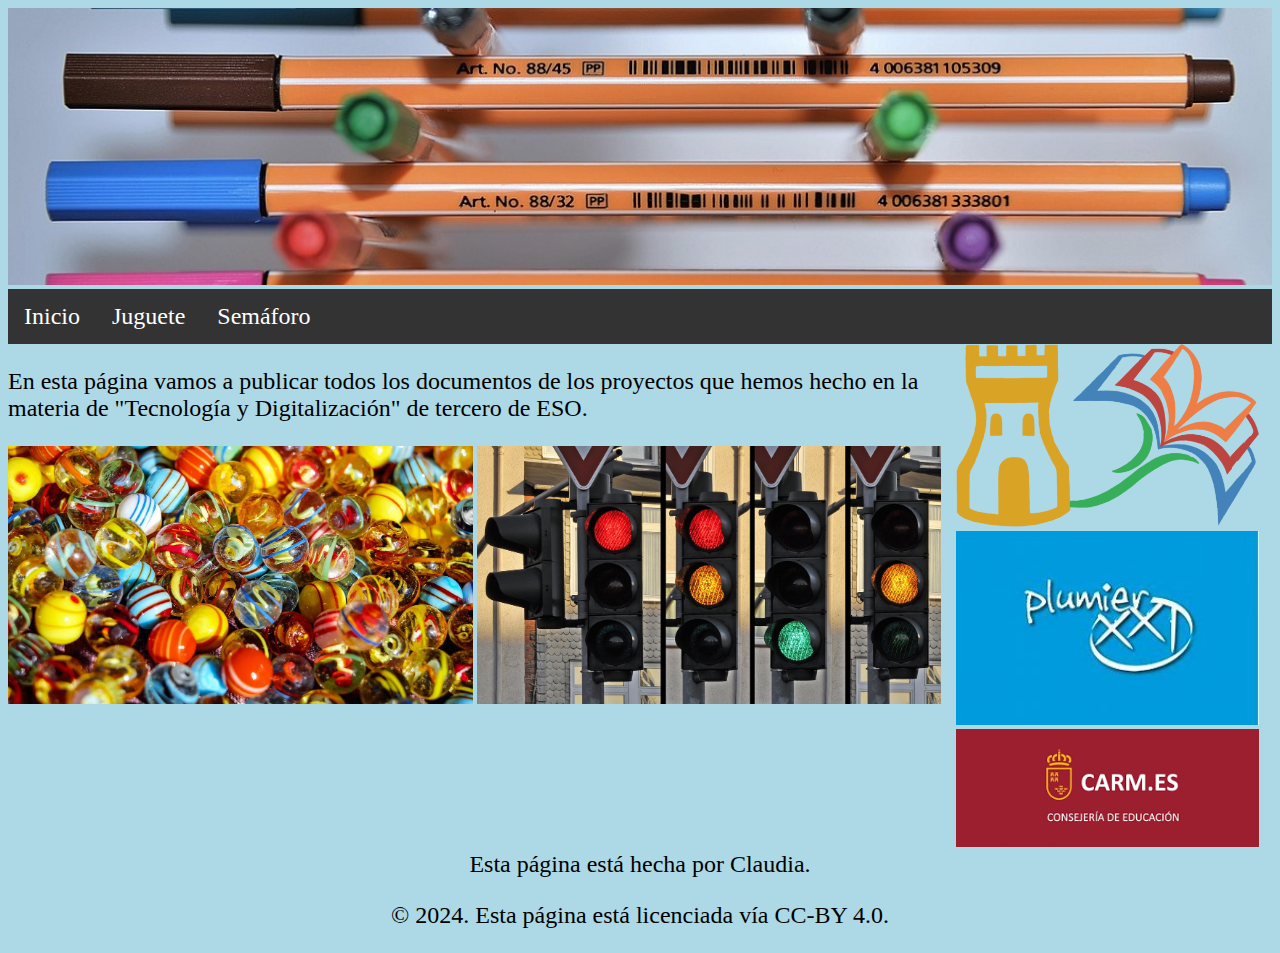
<file: index.html>
<!DOCTYPE html>
<html>
    <head>
        <meta charset="UTF-8">
        <link rel="stylesheet" href="estilos.css">
        <title>Página de tecnología</title>

    </head>
    <body>
        <header>
            <img src="imagenes/cabecera.jpg" alt="Cabecera de la página">
        </header>
        <nav>
            <ul>
                <li><a href="index.html">Inicio</a></li>
  		<li><a href="juguete.html">Juguete</a></li>
  		<li class="dropdown">
   	        <a href="Semaforo.html" class="dropbtn">Semáforo</a>
    		<div class="dropdown-content">
      		<a href="semaforo_planteamiento.html">Planteamiento</a>
      		<a href="semaforo_investigacion.html">Investigación</a>
      		<a href="semaforo_ideacion.html">Ideación</a>
		<a href="semaforo_diseno.html">Diseño</a>
		<a href="semaforo_planificacion.html">Planificación</a>
		<a href="semaforo_construccion.html">Construcción</a>	
    		</div>
 	        </li>
 	   </ul>










           
        </nav>
        <article>
            <section>
                <div>
                    <p>En esta página vamos a publicar todos los documentos de los proyectos
                      que hemos hecho en la materia de "Tecnología y Digitalización" de 
                      tercero de ESO.
                     </p>
                     <a href="juguete.html"><img src="imagenes/juguete.jpg" alt="Proyecto juguete"></a>
                     <a href="semaforo.html"><img src="imagenes/semaforo.jpg" alt="Proyecto semáforo"></a>
                    
                </div>
            </section>
        </article>
        <aside>
            <div>
                <a href="https://ieslaflorida.murciaeduca.es/"><img src="imagenes/logo_icono.png" alt="IES La Florida "></a>
                <a href="https://mirador.murciaeduca.es/mirador/"><img src="imagenes/mirador.jpeg" alt="Página Mirador"></a> 
                <a href="https://www.carm.es/web/pagina?IDCONTENIDO=118648&IDTIPO=10&RASTRO=c41$s3$m"><img src="imagenes/carm.png" alt="Página Educación"></a>     
            </div>

        </aside>
        <footer>
            <div>
                <p>Esta página está hecha por Claudia.</p>
                <p>© 2024. Esta página está licenciada vía CC-BY 4.0.</p>
            </div>
        </footer>
     </body>

</html>
</file>
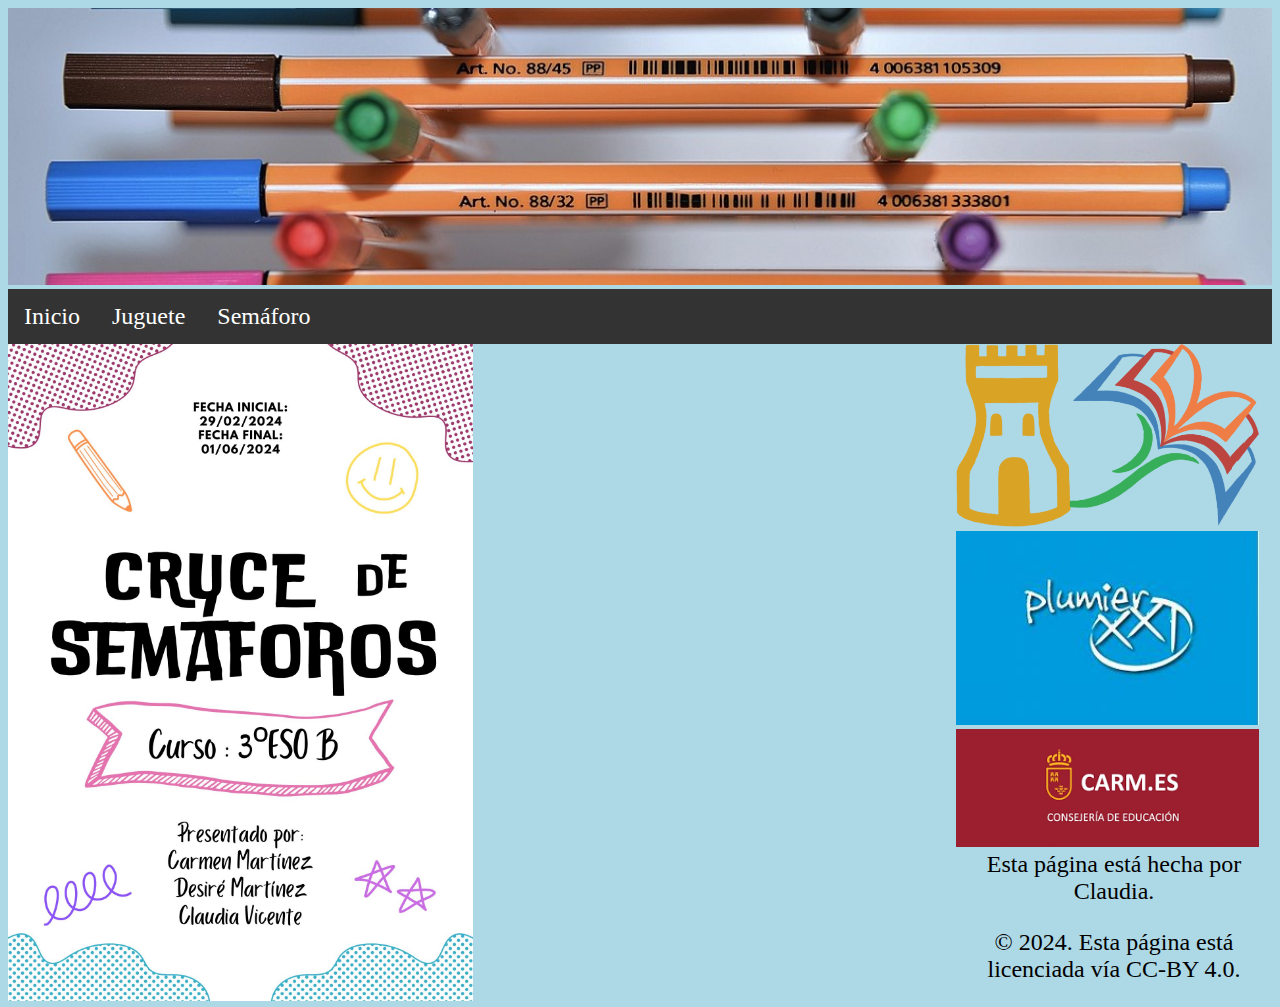
<file: Semaforo.html>
<!DOCTYPE html>
<html>
    <head>
        <meta charset="UTF-8">
        <link rel="stylesheet" href="estilos.css">
        <title>Página de tecnología</title>

    </head>
    <body>
        <header>
            <img src="imagenes/cabecera.jpg" alt="Cabecera de la página">
        </header>
        <nav>
            <ul>
                <li><a href="index.html">Inicio</a></li>
  		<li><a href="juguete.html">Juguete</a></li>
  		<li class="dropdown">
   	        <a href="Semaforo.html" class="dropbtn">Semáforo</a>
    		<div class="dropdown-content">
      		<a href="semaforo_investigacion.html">Investigación</a>
      		<a href="semaforo_ideacion.html">Ideación</a>
      		<a href="semaforo_diseno.html">Diseño</a>
		<a href="semaforo_construccion.html">Construcción</a>
		<a href="semaforo_planteamiento.html">Planteamiento</a>
		<a href="semaforo_planificacion.html">Planificación</a>	
    		</div>
 	        </li>
 	   </ul>





        </nav>
        <article>
            <section>
                <div/><img src="imagenes/portadasemaforo.jpg" alt="memoria"></div>
            </section>
        </article>
        <aside>
            <div>
                <a href="https://ieslaflorida.murciaeduca.es/"><img src="imagenes/logo_icono.png" alt="IES La Florida "></a>
                <a href="https://mirador.murciaeduca.es/mirador/"><img src="imagenes/mirador.jpeg" alt="Página Mirador"></a> 
                <a href="https://www.carm.es/web/pagina?IDCONTENIDO=118648&IDTIPO=10&RASTRO=c41$s3$m"><img src="imagenes/carm.png" alt="Página Educación"></a>     
            </div>

        </aside>
        <footer>
            <div>
                <p>Esta página está hecha por Claudia.</p>
                <p>© 2024. Esta página está licenciada vía CC-BY 4.0.</p>
            </div>
        </footer>
     </body>

</html>
</file>
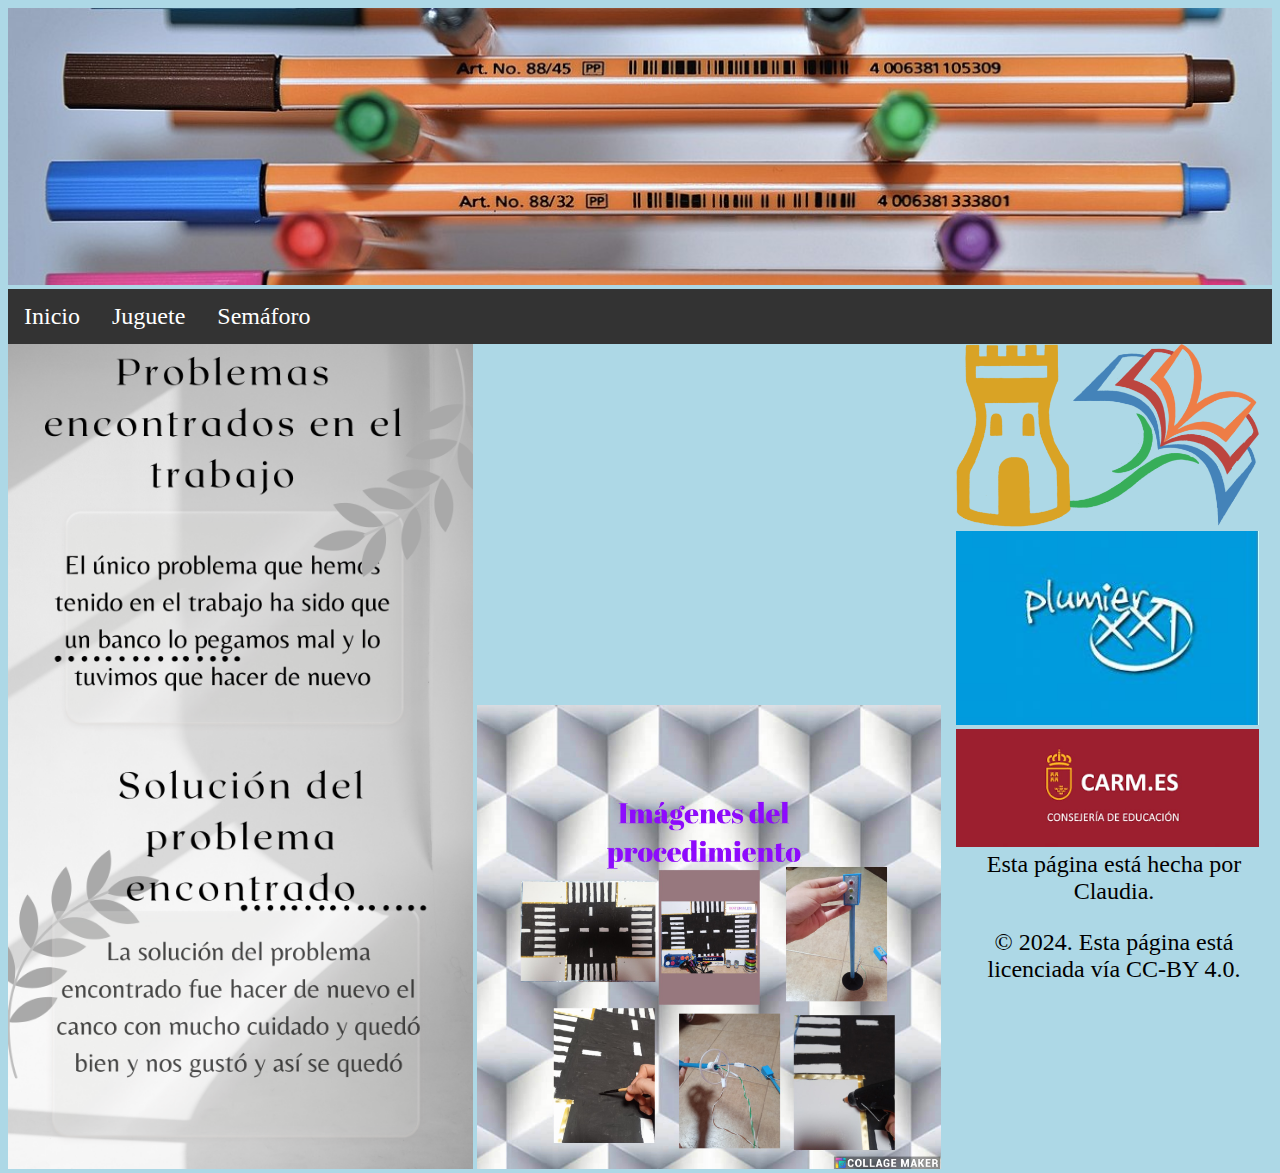
<file: semaforo_construccion.html>
<!DOCTYPE html>
<html>
    <head>
        <meta charset="UTF-8">
        <link rel="stylesheet" href="estilos.css">
        <title>Página de tecnología</title>

    </head>
    <body>
        <header>
            <img src="imagenes/cabecera.jpg" alt="Cabecera de la página">
        </header>
        <nav>
            <ul>
                <li><a href="index.html">Inicio</a></li>
  		<li><a href="juguete.html">Juguete</a></li>
  		<li class="dropdown">
   	        <a href="Semaforo.html" class="dropbtn">Semáforo</a>
    		<div class="dropdown-content">
      		<a href="semaforo_investigacion.html">Investigación</a>
      		<a href="semaforo_ideacion.html">Ideación</a>
      		<a href="semaforo_diseno.html">Diseño</a>
		<a href="semaforo_construccion.html">Construcción</a>
		<a href="semaforo_planteamiento.html">Planteamiento</a>
		<a href="semaforo_planificacion.html">Planificación</a>	
    		</div>
 	        </li>
 	   </ul>





        </nav>
        <article>
            <section>
                <div/>
                <img src="imagenes/problemas.png" alt="memoria">
                <img src="imagenes/imagenes.jpg" alt="memoria">
            </div>
            </section>
        </article>
        <aside>
            <div>
                <a href="https://ieslaflorida.murciaeduca.es/"><img src="imagenes/logo_icono.png" alt="IES La Florida "></a>
                <a href="https://mirador.murciaeduca.es/mirador/"><img src="imagenes/mirador.jpeg" alt="Página Mirador"></a> 
                <a href="https://www.carm.es/web/pagina?IDCONTENIDO=118648&IDTIPO=10&RASTRO=c41$s3$m"><img src="imagenes/carm.png" alt="Página Educación"></a>     
            </div>

        </aside>
        <footer>
            <div>
                <p>Esta página está hecha por Claudia.</p>
                <p>© 2024. Esta página está licenciada vía CC-BY 4.0.</p>
            </div>
        </footer>
     </body>

</html>
</file>
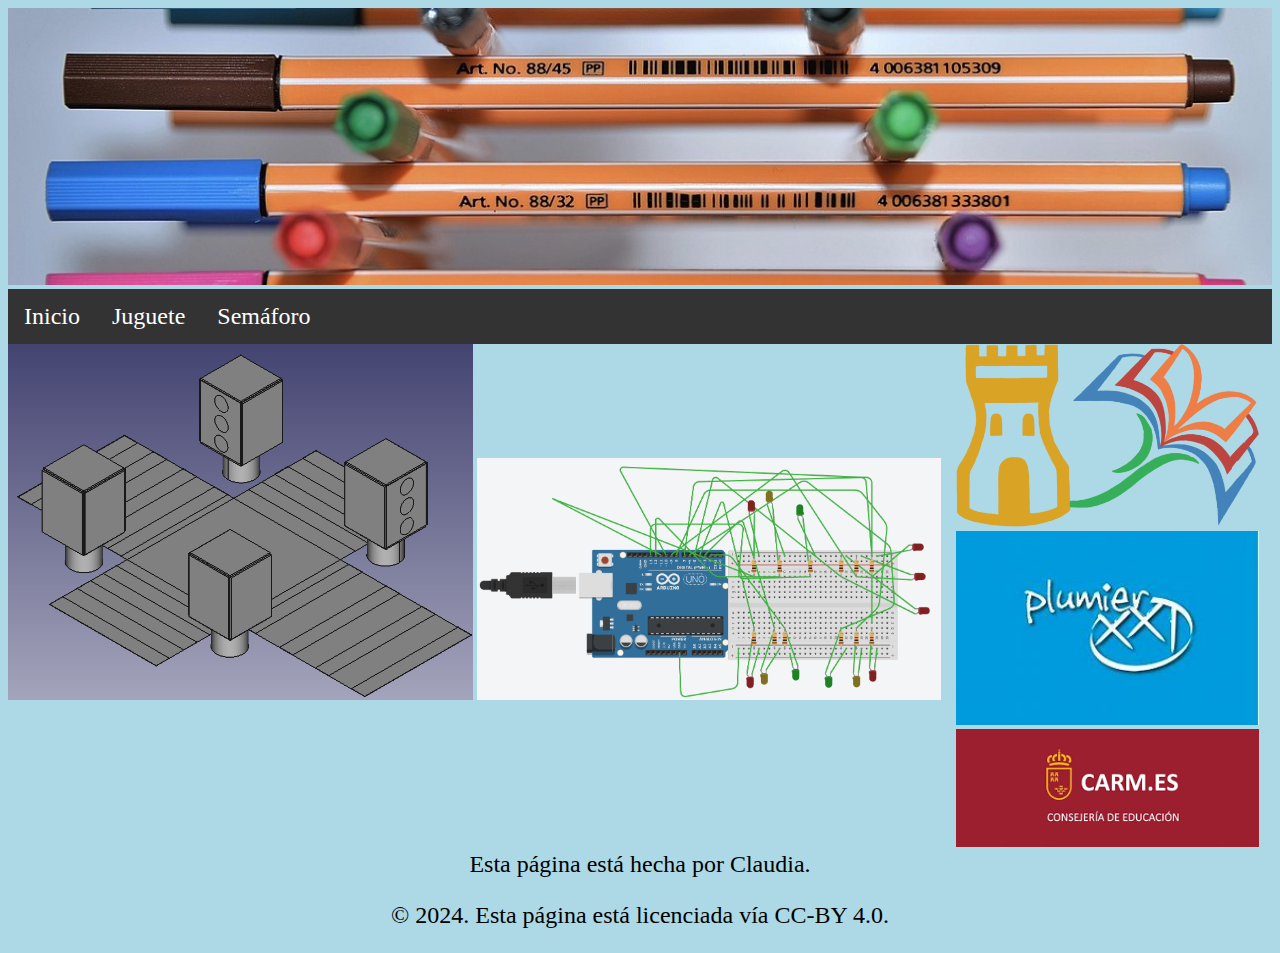
<file: semaforo_diseno.html>
<!DOCTYPE html>
<html>
    <head>
        <meta charset="UTF-8">
        <link rel="stylesheet" href="estilos.css">
        <title>Página de tecnología</title>

    </head>
    <body>
        <header>
            <img src="imagenes/cabecera.jpg" alt="Cabecera de la página">
        </header>
        <nav>
            <ul>
                <li><a href="index.html">Inicio</a></li>
  		<li><a href="juguete.html">Juguete</a></li>
  		<li class="dropdown">
   	        <a href="Semaforo.html" class="dropbtn">Semáforo</a>
    		<div class="dropdown-content">
      		<a href="semaforo_planteamiento.html">Planteamiento</a>
      		<a href="semaforo_investigacion.html">Investigación</a>
      		<a href="semaforo_ideacion.html">Ideación</a>
		<a href="semaforo_diseno.html">Diseño</a>
		<a href="semaforo_planificacion.html">Planificación</a>
		<a href="semaforo_construccion.html">Construcción</a>	
    		</div>
 	        </li>
 	   </ul>






        </nav>
        <article>
            <section>
                <div/>
                    <img src="imagenes/diseño3d.png" alt="diseño">
                    <img src="imagenes/circuito.png" alt="circuito">
            </div>
            </section>
        </article>
        <aside>
            <div>
                <a href="https://ieslaflorida.murciaeduca.es/"><img src="imagenes/logo_icono.png" alt="IES La Florida "></a>
                <a href="https://mirador.murciaeduca.es/mirador/"><img src="imagenes/mirador.jpeg" alt="Página Mirador"></a> 
                <a href="https://www.carm.es/web/pagina?IDCONTENIDO=118648&IDTIPO=10&RASTRO=c41$s3$m"><img src="imagenes/carm.png" alt="Página Educación"></a>     
            </div>

        </aside>
        <footer>
            <div>
                <p>Esta página está hecha por Claudia.</p>
                <p>© 2024. Esta página está licenciada vía CC-BY 4.0.</p>
            </div>
        </footer>
     </body>

</html>
</file>
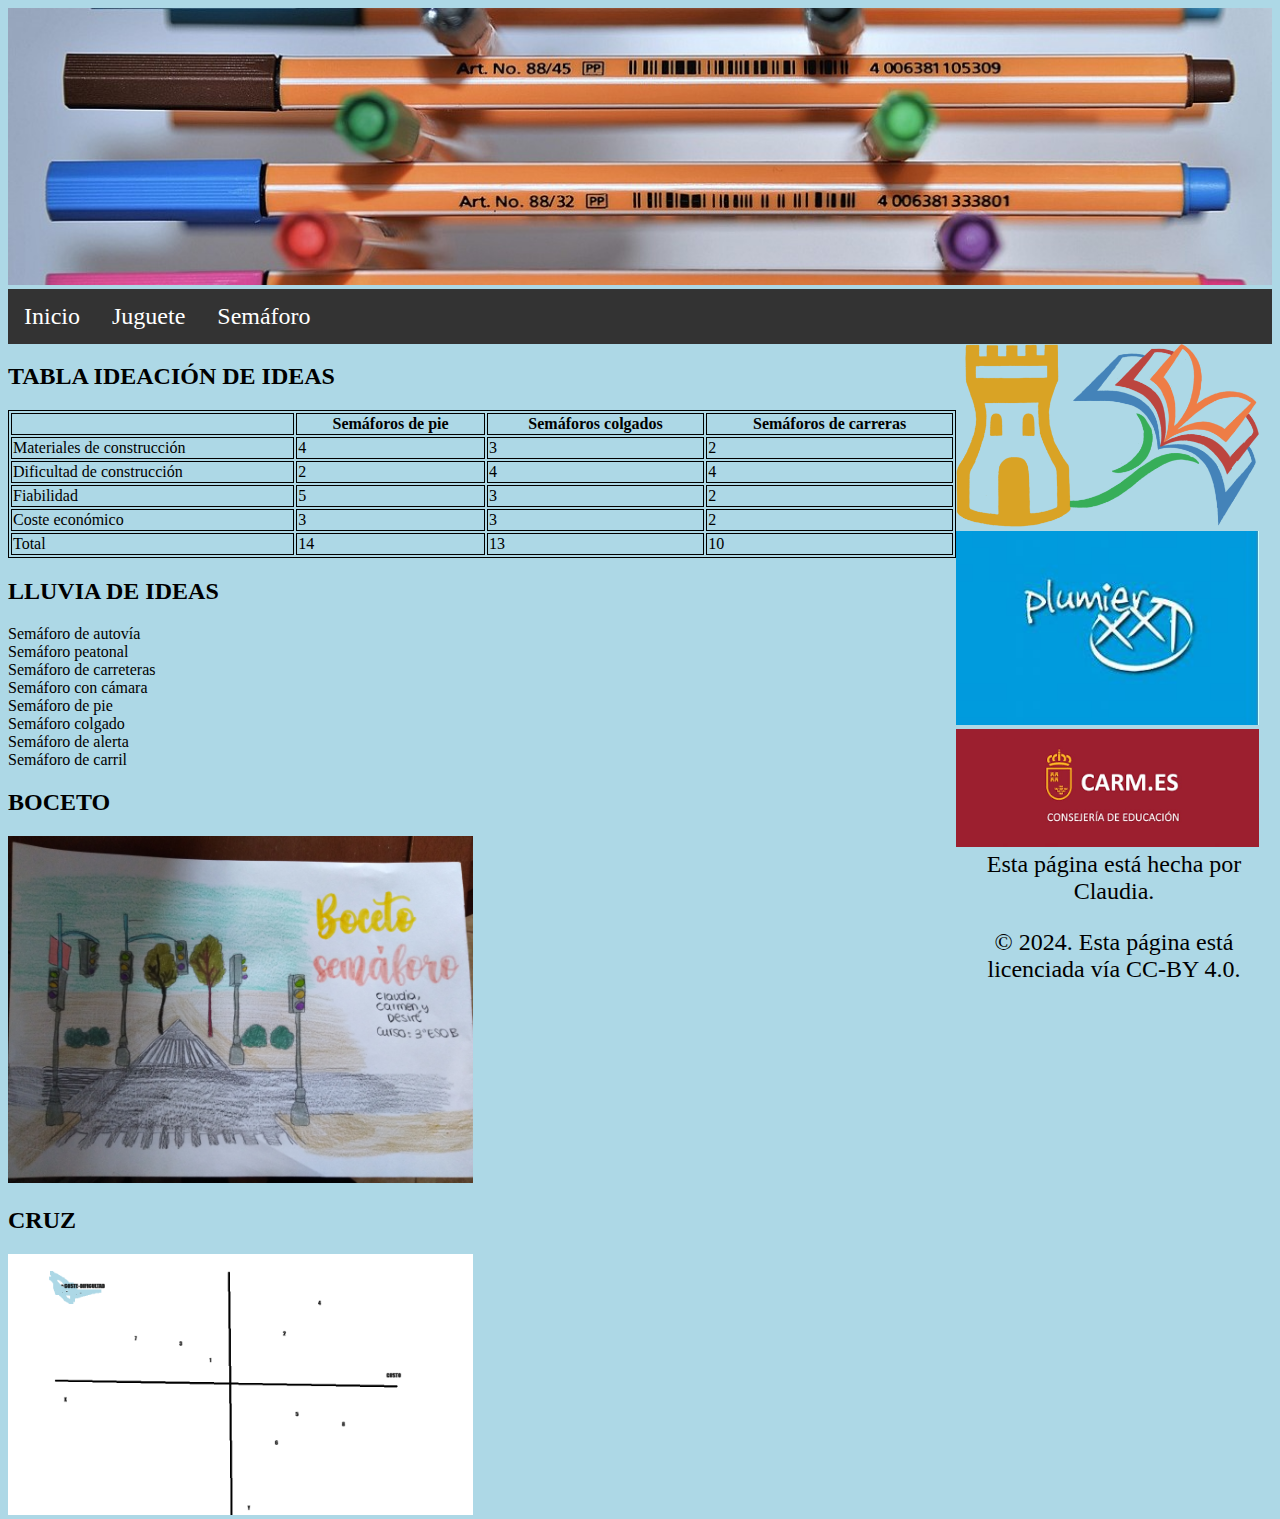
<file: semaforo_ideacion.html>
<!DOCTYPE html>
<html>
    <head>
        <meta charset="UTF-8">
        <link rel="stylesheet" href="estilos.css">
        <title>Página de tecnología</title>

    </head>
    <body>
        <header>
            <img src="imagenes/cabecera.jpg" alt="Cabecera de la página">
        </header>
        <nav>
          <ul>
            <li><a href="index.html">Inicio</a></li>
  <li><a href="juguete.html">Juguete</a></li>
  <li class="dropdown">
         <a href="Semaforo.html" class="dropbtn">Semáforo</a>
    <div class="dropdown-content">
      <a href="semaforo_planteamiento.html">Planteamiento</a>
      <a href="semaforo_investigacion.html">Investigación</a>
      <a href="semaforo_ideacion.html">Ideación</a>
<a href="semaforo_diseno.html">Diseño</a>
<a href="semaforo_planificacion.html">Planificación</a>
<a href="semaforo_construccion.html">Construcción</a>	
    </div>
       </li>
  </ul>







        </nav>
        <article>
            <section>
                <div>
                    <h2>TABLA IDEACIÓN DE IDEAS</h2>
                    <table style="width:100%">
                      <tr>
                        <th></th>
                        <th>Semáforos de pie</th>
                        <th>Semáforos colgados</th>
                        <th>Semáforos de carreras</th>
                      </tr>
                      <tr>
                        <td>Materiales de construcción </td>
                        <td>4</td>
                        <td>3</td>
                        <td>2</td>
                      </tr>
                      <tr>
                        <td>Dificultad de construcción</td>
                        <td>2</td>
                        <td>4</td>
                        <td>4</td>
                      </tr>
                      <tr>
                        <td>Fiabilidad</td>
                        <td>5</td>
                        <td>3</td>
                        <td>2</td>
                      </tr>
                      <tr>
                        <td>Coste económico</td>
                        <td>3</td>
                        <td>3</td>
                        <td>2</td>
                      </tr>
                      <tr>
                        <td>Total</td>
                        <td>14</td>
                        <td>13</td>
                        <td>10</td>
                      </tr>
                    </table>

                    <h2>LLUVIA DE IDEAS</h2>
			<ul>
                    <li>Semáforo de autovía</li>
                    <li>Semáforo peatonal</li>
                    <li>Semáforo de carreteras</li>
                    <li>Semáforo con cámara</li>
                    <li>Semáforo de pie</li>
                    <li>Semáforo colgado</li>
                    <li>Semáforo de alerta</li>
                    <li>Semáforo de carril</li>
			</ul>
                    <h2>BOCETO</h2>
                    <img src="imagenes/bocetosemaforo.jpg" alt="Boceto">
                    <h2>CRUZ</h2>
                    <img src="imagenes/CLAUDIA CRUZ.png" alt="Cruz">
		  </div>
            </section>
        </article>
        <aside>
            <div>
                <a href="https://ieslaflorida.murciaeduca.es/"><img src="imagenes/logo_icono.png" alt="IES La Florida "></a>
                <a href="https://mirador.murciaeduca.es/mirador/"><img src="imagenes/mirador.jpeg" alt="Página Mirador"></a> 
                <a href="https://www.carm.es/web/pagina?IDCONTENIDO=118648&IDTIPO=10&RASTRO=c41$s3$m"><img src="imagenes/carm.png" alt="Página Educación"></a>     
            </div>

        </aside>
        <footer>
            <div>
                <p>Esta página está hecha por Claudia.</p>
                <p>© 2024. Esta página está licenciada vía CC-BY 4.0.</p>
            </div>
        </footer>
     </body>

</html>
</file>
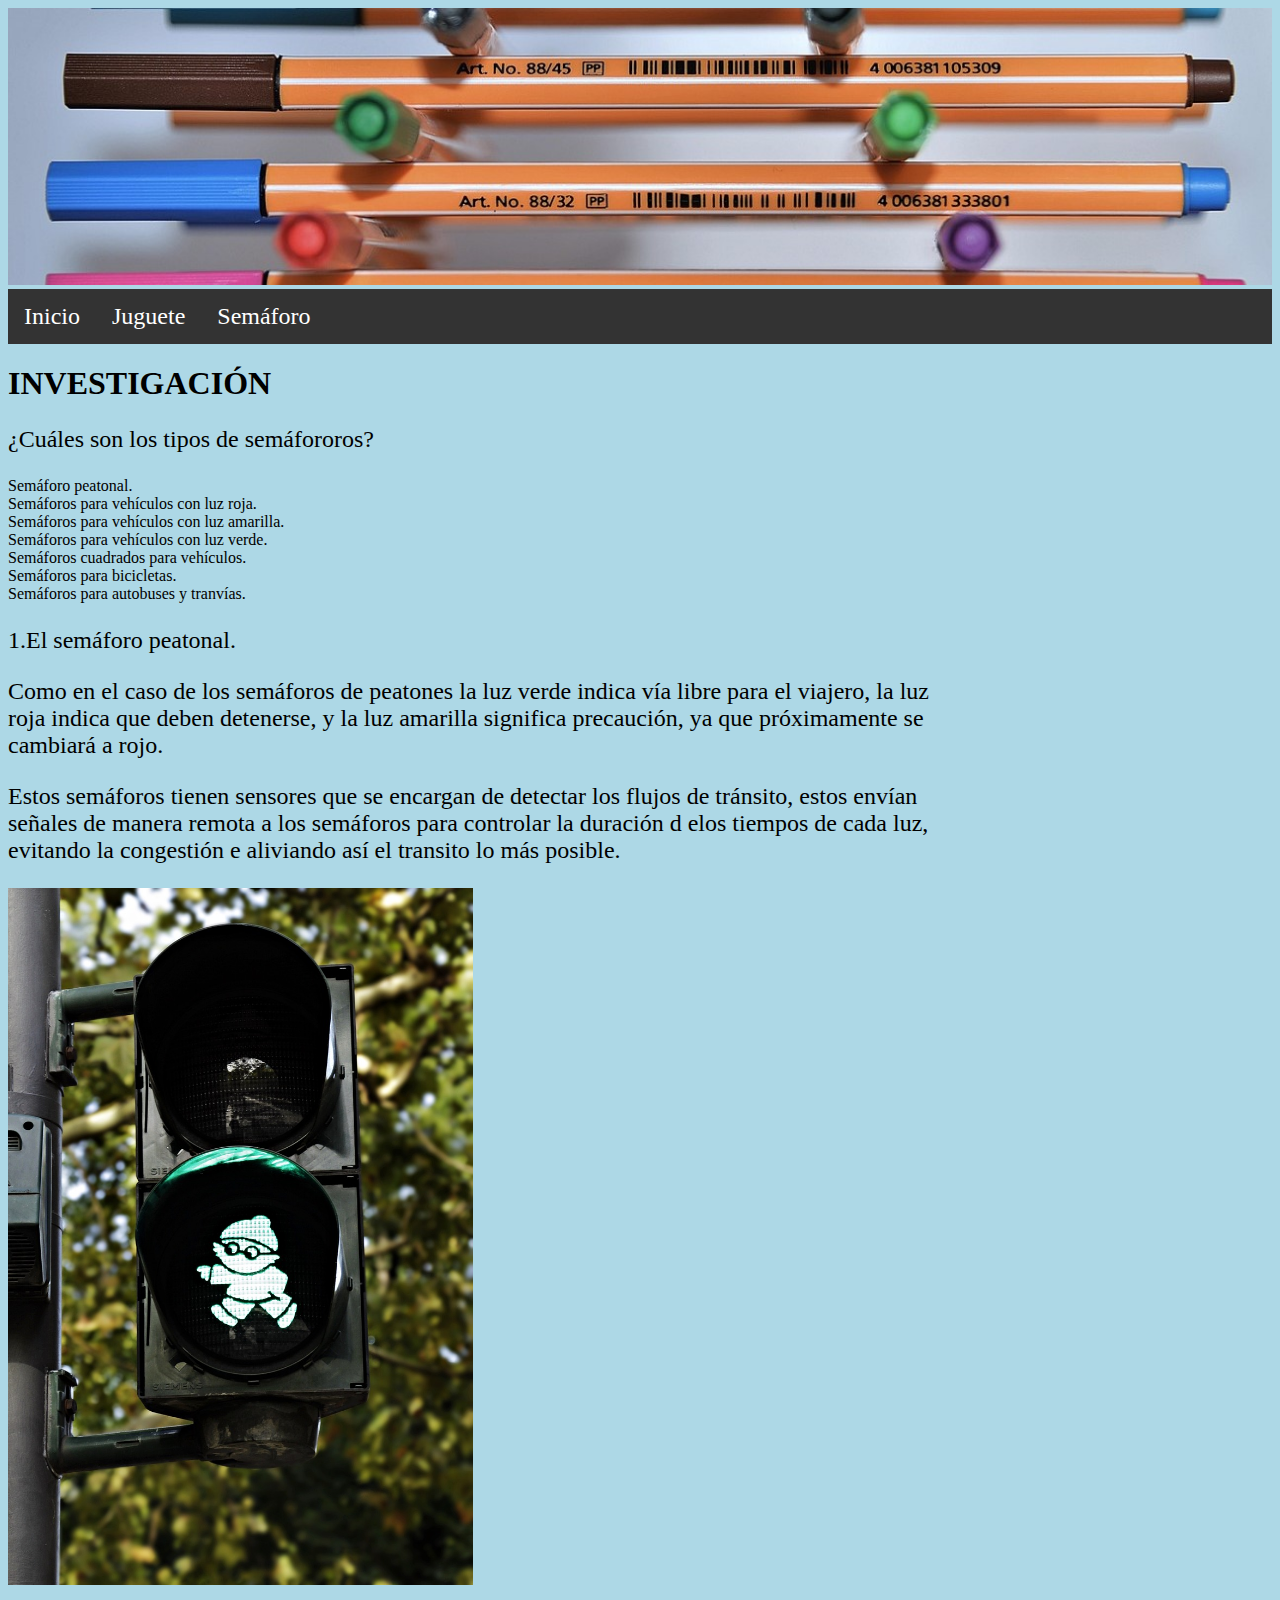
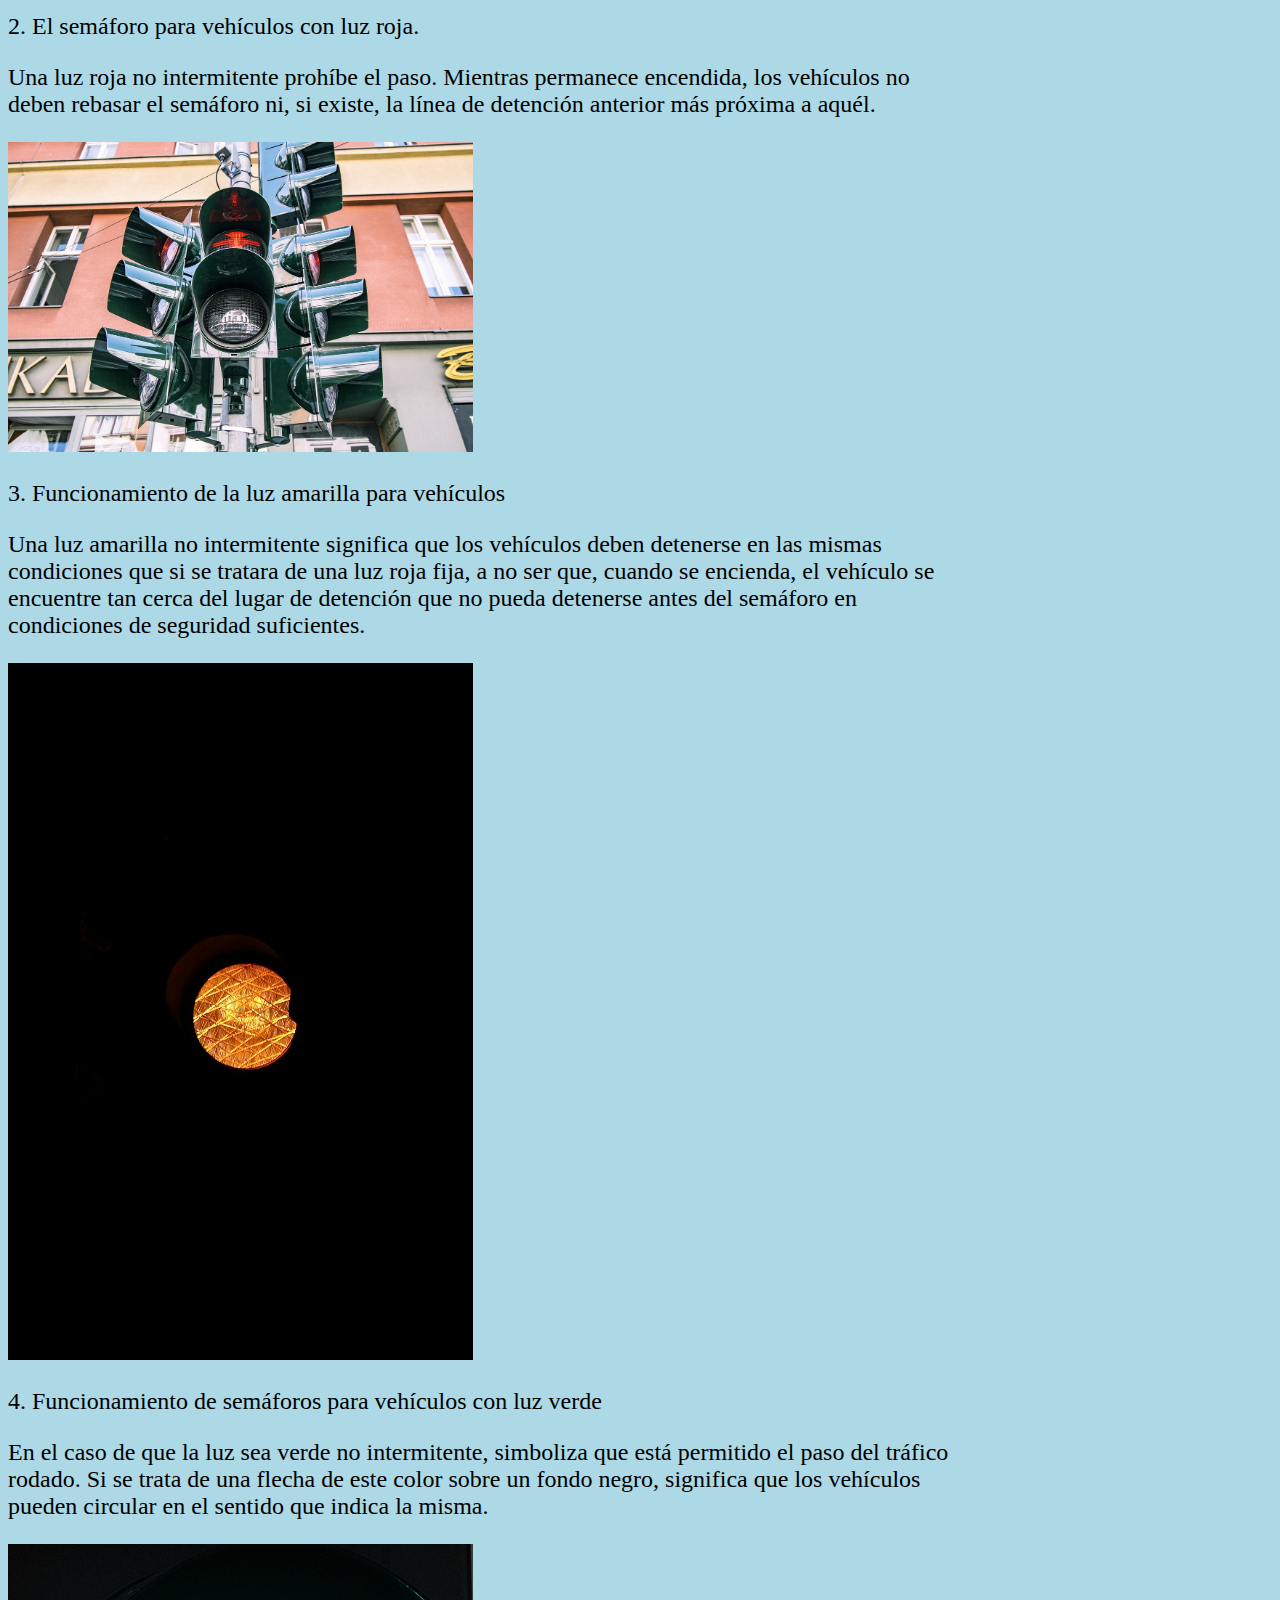
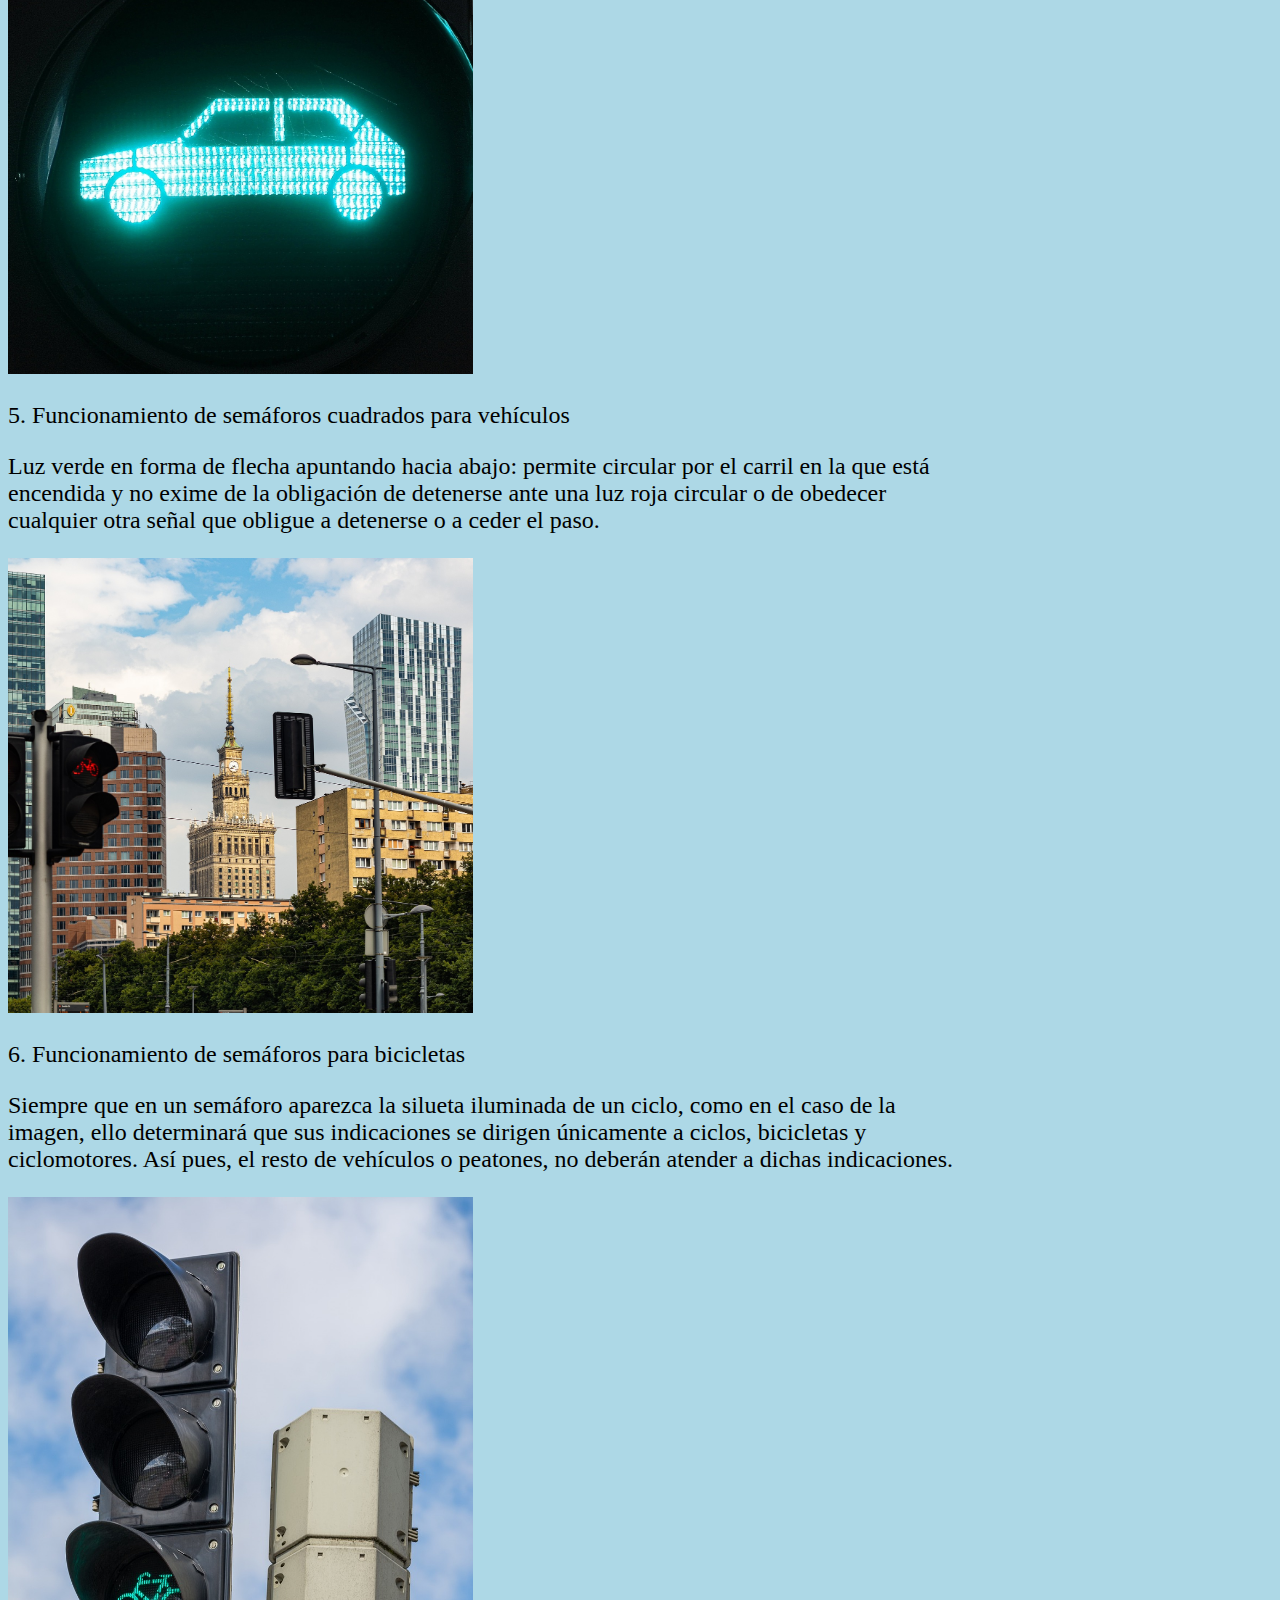
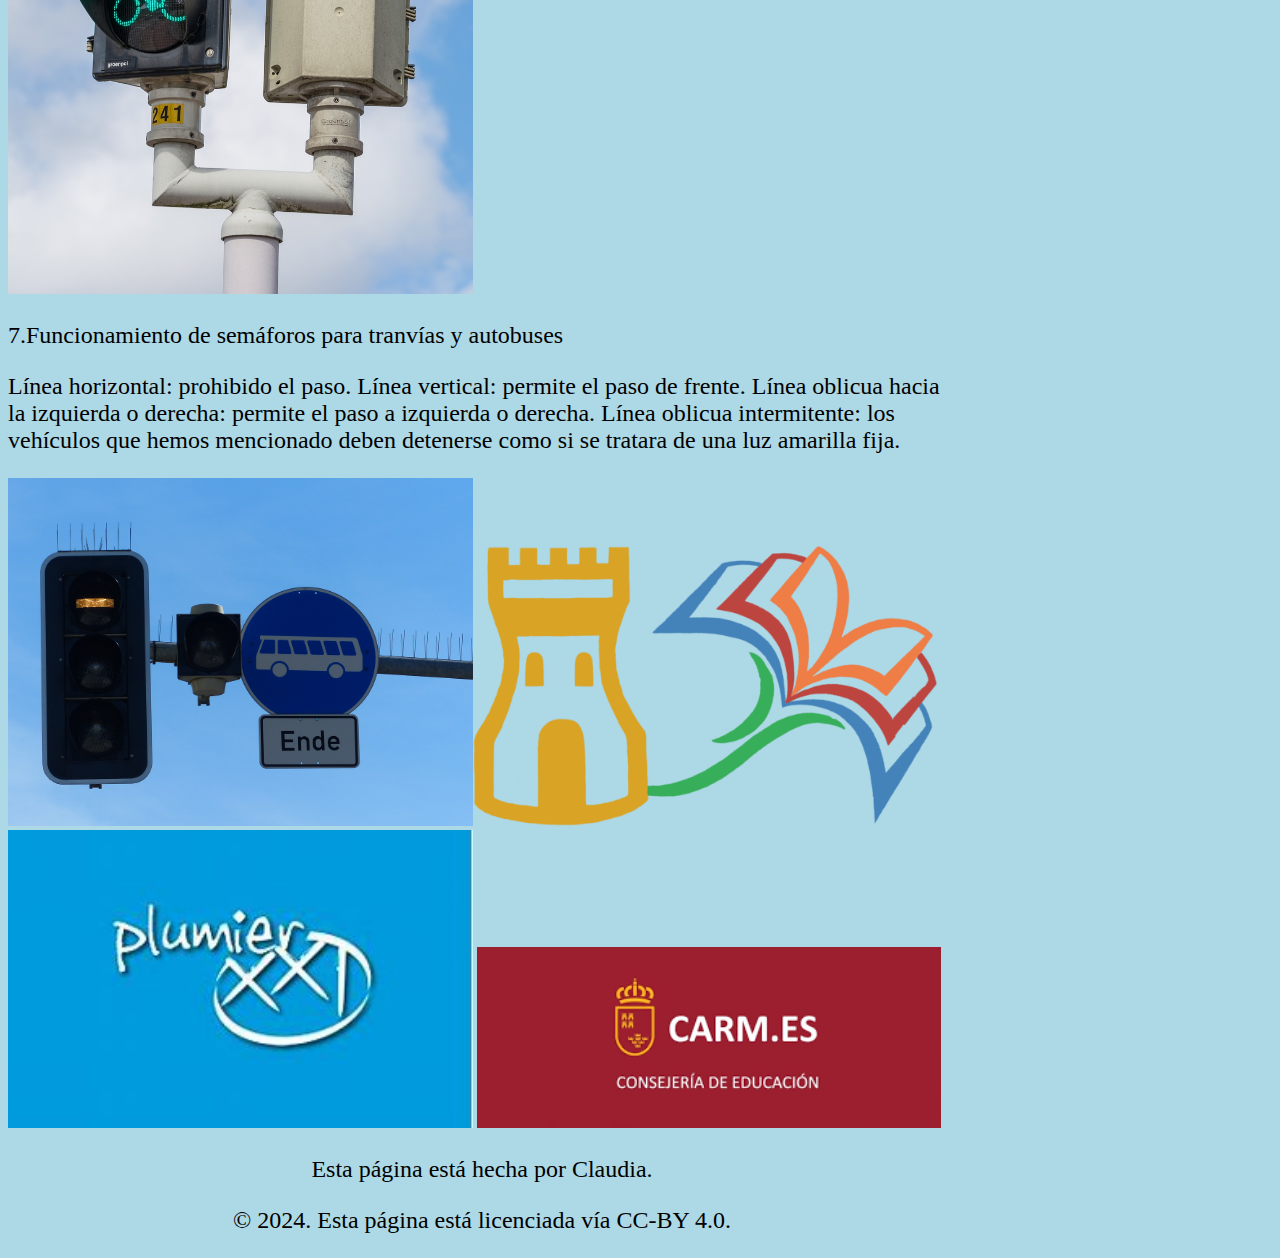
<file: semaforo_investigacion.html>
<!DOCTYPE html>
<html>
    <head>
        <meta charset="UTF-8">
        <link rel="stylesheet" href="estilos.css">
        <title>Página de tecnología</title>

    </head>
    <body>
        <header>
            <img src="imagenes/cabecera.jpg" alt="Cabecera de la página">
        </header>
        <nav>
            <ul>
                <li><a href="index.html">Inicio</a></li>
  		<li><a href="juguete.html">Juguete</a></li>
  		<li class="dropdown">
   	        <a href="Semaforo.html" class="dropbtn">Semáforo</a>
    		<div class="dropdown-content">
      		<a href="semaforo_planteamiento.html">Planteamiento</a>
      		<a href="semaforo_investigacion.html">Investigación</a>
      		<a href="semaforo_ideacion.html">Ideación</a>
		<a href="semaforo_diseno.html">Diseño</a>
		<a href="semaforo_planificacion.html">Planificación</a>
		<a href="semaforo_construccion.html">Construcción</a>	
    		</div>
 	        </li>
 	   </ul>








        </nav>
        <article>
            <section>
                <div>
		            <h1>INVESTIGACIÓN</h1>
                    <p>¿Cuáles son los tipos de semáfororos?</p>
                    <ul>
                        <li>Semáforo peatonal.</li>
                        <li>Semáforos para vehículos con luz roja.</li>
                        <li>Semáforos para vehículos con luz amarilla.</li>
                        <li>Semáforos para vehículos con luz verde.</li>
                        <li>Semáforos cuadrados para vehículos.</li>
                        <li>Semáforos para bicicletas.</li>
                        <li>Semáforos para autobuses y tranvías.</li>
                   
                   
                    </ul>
                    <p> 1.El semáforo peatonal.</p>
                    <p> Como en el caso de los semáforos de peatones la luz verde indica 
                        vía libre para el viajero, la luz roja indica que deben detenerse,
                         y la luz amarilla significa precaución, ya que próximamente se 
                         cambiará a rojo. </p>
                    <p> Estos semáforos tienen sensores que se encargan de detectar
                         los flujos de tránsito, estos envían señales de manera remota a los semáforos para controlar la duración d elos tiempos de cada luz, evitando la
                         congestión e aliviando así el transito lo más posible.</p>     
                         <img src="imagenes/peaton.jpg" alt="semáforo peatonal">
                    <p> 2. El semáforo para vehículos con luz roja.</p>
                    <p> Una luz roja no intermitente prohíbe el paso.
                         Mientras permanece encendida, los vehículos no deben rebasar el semáforo ni, 
                        si existe, la línea de detención anterior más próxima a aquél.</p>  
                         <img src="imagenes/rojo.jpg" alt="semáforo cohes">
                    <p> 3. Funcionamiento de la luz amarilla para vehículos</p>  
                    <p> Una luz amarilla no intermitente significa que los vehículos deben
                        detenerse en las mismas condiciones que si se tratara de una luz 
                        roja fija, a no ser que, cuando se encienda, el vehículo se 
                        encuentre tan cerca del lugar de detención que no pueda detenerse 
                        antes del semáforo en condiciones de seguridad suficientes.</p>
                         <img src="imagenes/amarillo.jpg" alt="semáforo coches">
                    <p> 4. Funcionamiento de semáforos para vehículos con luz verde</p>
                    <p> En el caso de que la luz sea verde no intermitente, simboliza
                         que está permitido el paso del tráfico rodado. Si se trata 
                         de una flecha de este color sobre un fondo negro, significa 
                        que los vehículos pueden circular en el sentido que indica la misma.</p>
                         <img src="imagenes/coche verde.jpg" alt="semáforo coches">
                    <p> 5. Funcionamiento de semáforos cuadrados para vehículos</p>
                    <p> Luz verde en forma de flecha apuntando hacia abajo: permite
                        circular por el carril en la que está encendida y no
                         exime de la obligación de detenerse ante una luz roja circular o de obedecer
                         cualquier otra señal que obligue a detenerse o a ceder el paso.</p>
                         <img src="imagenes/cuadrados.jpg" alt="semáforo cuadrados">
                    <p>6. Funcionamiento de semáforos para bicicletas</p>   
                    <p>Siempre que en un semáforo aparezca la silueta iluminada de un 
                        ciclo, como en el caso de la imagen, ello determinará 
                        que sus indicaciones se dirigen únicamente a ciclos, bicicletas 
                        y ciclomotores. Así pues, el resto de 
                        vehículos o peatones, no deberán atender a dichas indicaciones.</p>
                         <img src="imagenes/bici.jpg" alt="semáforo bici"> 
                        <p> 7.Funcionamiento de semáforos para  tranvías y autobuses</p> 
                        <p>Línea horizontal: prohibido el paso. Línea vertical: permite el paso
                             de frente. Línea oblicua hacia la izquierda o derecha: 
                             permite el paso a izquierda o derecha. Línea oblicua intermitente: los vehículos que hemos 
                            mencionado deben detenerse como si se tratara de una luz amarilla fija.</p>
                         <img src="imagenes/autobustranvia.jpg" alt="semáforo bus/>
<ul>                 <h1>IDEACIÓN DE IDEAS</h1>

           </ul>
 </div>
            </section>
        </article>
        <aside>
            <div>
                <a href="https://ieslaflorida.murciaeduca.es/"><img src="imagenes/logo_icono.png" alt="IES La Florida "></a>
                <a href="https://mirador.murciaeduca.es/mirador/"><img src="imagenes/mirador.jpeg" alt="Página Mirador"></a> 
                <a href="https://www.carm.es/web/pagina?IDCONTENIDO=118648&IDTIPO=10&RASTRO=c41$s3$m"><img src="imagenes/carm.png" alt="Página Educación"></a>     
            </div>

        </aside>
        <footer>
            <div>
                <p>Esta página está hecha por Claudia.</p>
                <p>© 2024. Esta página está licenciada vía CC-BY 4.0.</p>
            </div>
        </footer>
     </body>

</html>
</file>
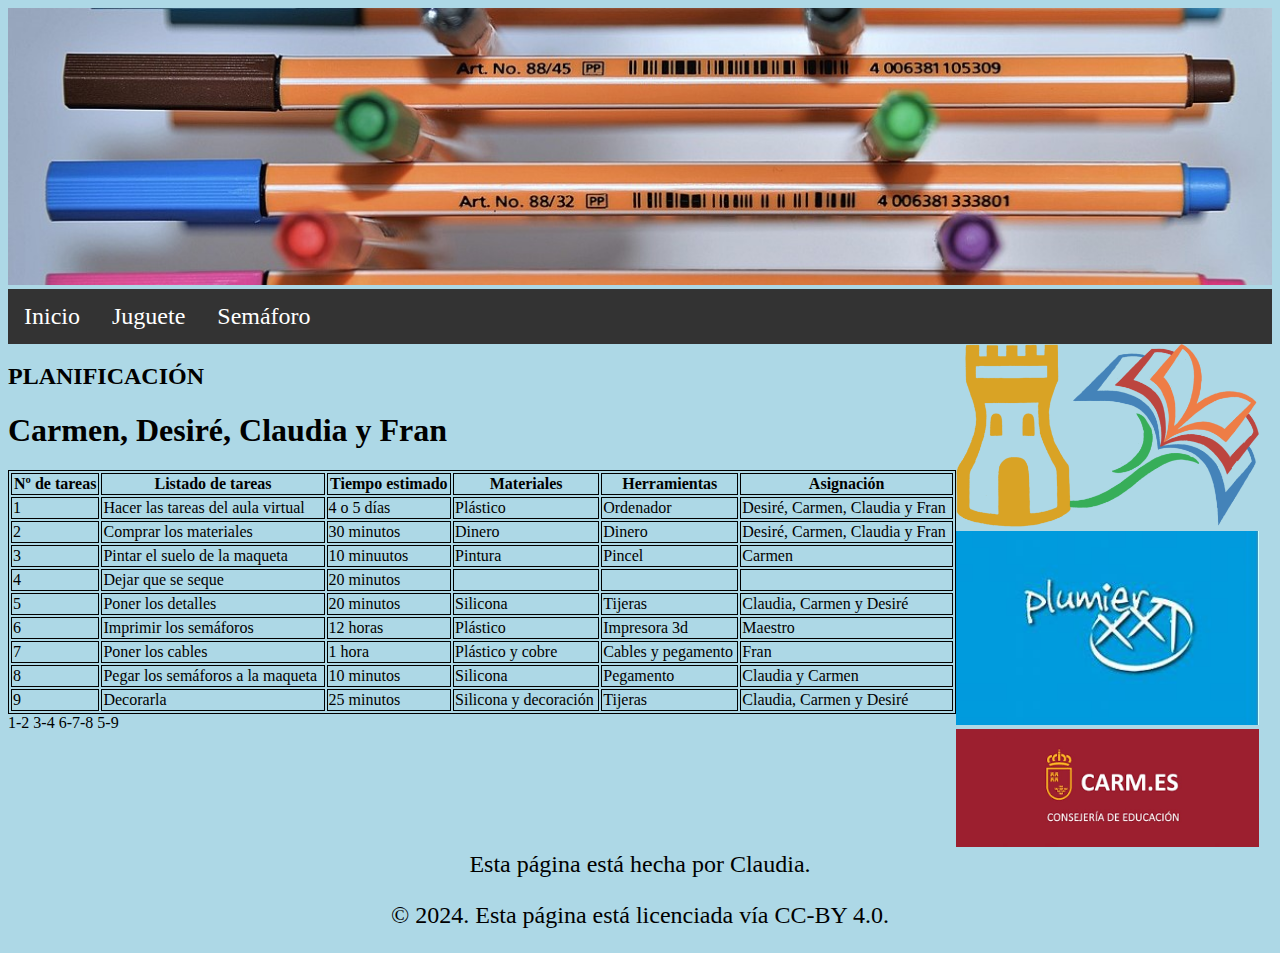
<file: semaforo_planificacion.html>
<!DOCTYPE html>
<html>
    <head>
        <meta charset="UTF-8">
        <link rel="stylesheet" href="estilos.css">
        <title>Página de tecnología</title>

    </head>
    <body>
        <header>
            <img src="imagenes/cabecera.jpg" alt="Cabecera de la página">
        </header>
        <nav>
            <ul>
                <li><a href="index.html">Inicio</a></li>
  		<li><a href="juguete.html">Juguete</a></li>
  		<li class="dropdown">
   	        <a href="Semaforo.html" class="dropbtn">Semáforo</a>
    		<div class="dropdown-content">
      		<a href="semaforo_planteamiento.html">Planteamiento</a>
      		<a href="semaforo_investigacion.html">Investigación</a>
      		<a href="semaforo_ideacion.html">Ideación</a>
		<a href="semaforo_diseno.html">Diseño</a>
		<a href="semaforo_planificacion.html">Planificación</a>
		<a href="semaforo_construccion.html">Construcción</a>	
    		</div>
 	        </li>
 	   </ul>






        </nav>
        <article>
            <section>
                <div>
                    <h2>PLANIFICACIÓN</h2>
                    <h1>Carmen, Desiré, Claudia y Fran</h1>

                    <table style="width:100%">
                      <tr>
                        <th>Nº de tareas</th>
                        <th>Listado de tareas</th>
                        <th>Tiempo estimado</th>
                        <th>Materiales</th>
                        <th>Herramientas</th>
                        <th>Asignación</th>
                      </tr>
                      <tr>
                        <td>1</td>
                        <td> Hacer las tareas del aula virtual</td>
                        <td>4 o 5 días</td>
                        <td>Plástico</td>
                        <td> Ordenador</td>
                        <td>Desiré, Carmen, Claudia y Fran</td>
                        </tr>
                      <tr>
                        <td>2</td>
                        <td> Comprar los materiales</td>
                        <td>30 minutos</td>
                        <td>Dinero</td>
                        <td> Dinero</td>
                        <td>Desiré, Carmen, Claudia y Fran</td>
                      </tr>
                      <tr>
                        <td>3</td>
                        <td>Pintar el suelo de la maqueta</td>
                        <td>10 minuutos</td> 
                        <td>Pintura</td>
                        <td>Pincel</td>
                        <td>Carmen</td> 
                        </tr>
                        <tr>
                        <td>4</td>
                        <td>Dejar que se seque</td>
                        <td>20 minutos</td>
                        <td></td>
                        <td></td>
                        <td></td>
                        </tr>
                        <tr>
                         <td>5</td>
                         <td>Poner los detalles</td>
                         <td>20 minutos</td>
                         <td>Silicona</td>
                         <td>Tijeras</td>
                         <td>Claudia, Carmen y Desiré</td>
                        </tr>
                        <tr>
                        <td>6</td>
                        <td>Imprimir los semáforos</td>
                        <td>12 horas</td>
                        <td>Plástico</td>
                        <td>Impresora 3d</td>
                        <td>Maestro</td>
                        </tr>
                        <tr>
                        <td>7</td>
                        <td>Poner los cables</td>
                        <td>1 hora</td>
                        <td>Plástico y cobre</td>
                        <td>Cables y pegamento</td>
                        <td>Fran</td>
                        </tr>
                        <tr>
                        <td>8</td>
                        <td>Pegar los semáforos a la maqueta</td>
                        <td>10 minutos</td>
                        <td>Silicona</td>
                        <td>Pegamento</td>
                        <td>Claudia y Carmen</td>
                        </tr>
                        <tr>
                        <td>9</td>
                        <td>Decorarla</td>
                        <td>25 minutos</td>
                        <td>Silicona y decoración</td>
                        <td>Tijeras</td>
                        <td>Claudia, Carmen y Desiré</td>
                        </tr>
                    </table>
                    1-2
                    3-4
                    6-7-8
                    5-9
                </div>
            </section>
        </article>
        <aside>
            <div>
                <a href="https://ieslaflorida.murciaeduca.es/"><img src="imagenes/logo_icono.png" alt="IES La Florida "></a>
                <a href="https://mirador.murciaeduca.es/mirador/"><img src="imagenes/mirador.jpeg" alt="Página Mirador"></a> 
                <a href="https://www.carm.es/web/pagina?IDCONTENIDO=118648&IDTIPO=10&RASTRO=c41$s3$m"><img src="imagenes/carm.png" alt="Página Educación"></a>     
            </div>

        </aside>
        <footer>
            <div>
                <p>Esta página está hecha por Claudia.</p>
                <p>© 2024. Esta página está licenciada vía CC-BY 4.0.</p>
            </div>
        </footer>
     </body>

</html>
</file>
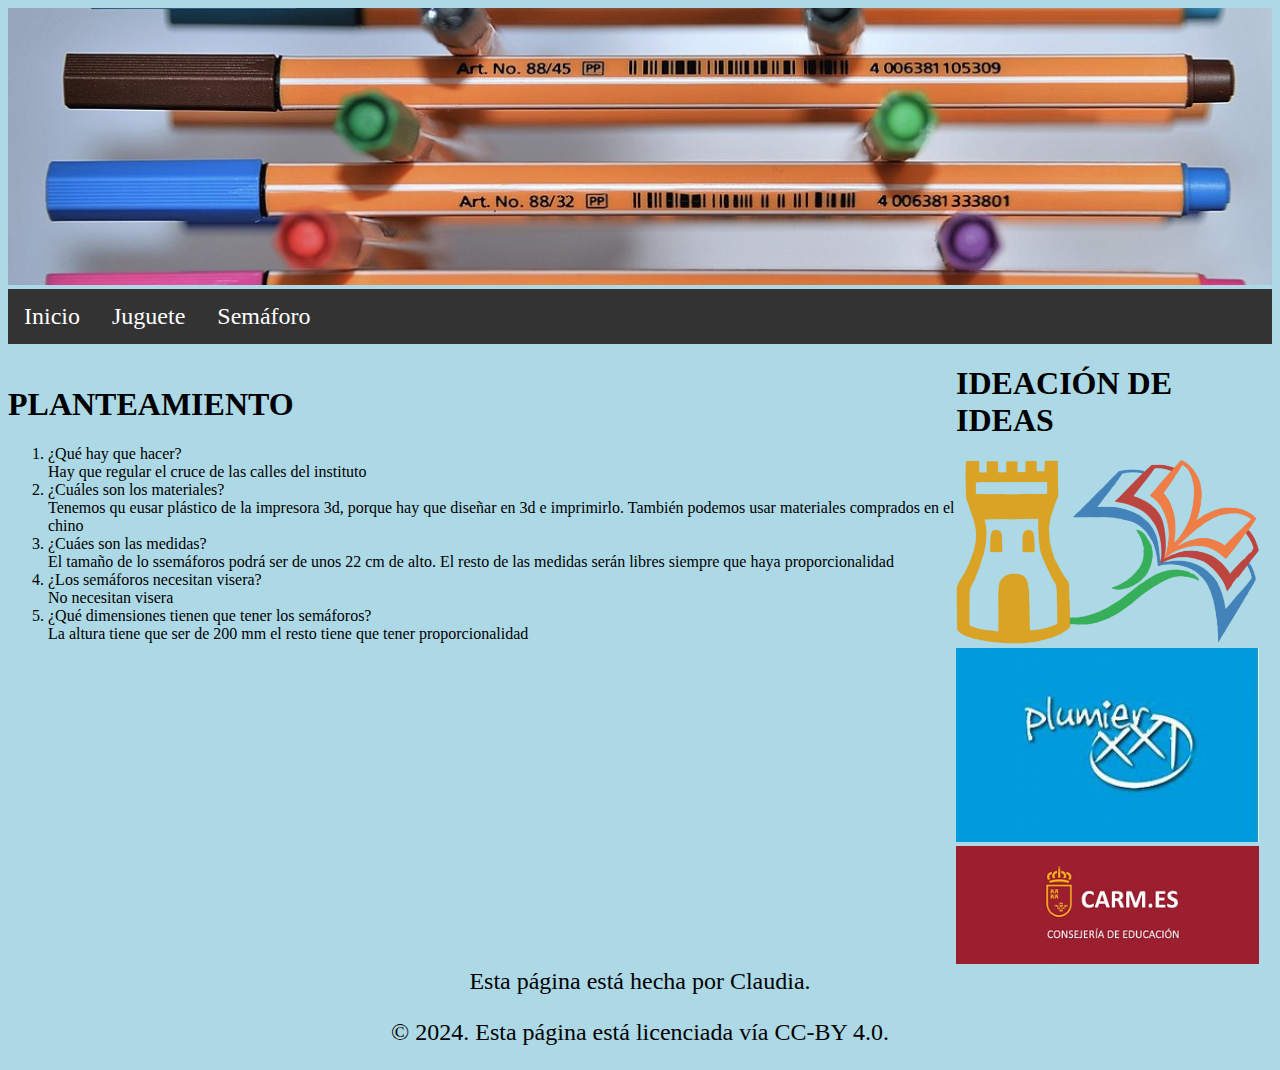
<file: semaforo_planteamiento.html>
<!DOCTYPE html>
<html>
    <head>
        <meta charset="UTF-8">
        <link rel="stylesheet" href="estilos.css">
        <title>Página de tecnología</title>

    </head>
    <body>
        <header>
            <img src="imagenes/cabecera.jpg" alt="Cabecera de la página">
        </header>
        <nav>
            <ul>
                <li><a href="index.html">Inicio</a></li>
  		<li><a href="juguete.html">Juguete</a></li>
  		<li class="dropdown">
   	        <a href="Semaforo.html" class="dropbtn">Semáforo</a>
    		<div class="dropdown-content">
      		<a href="semaforo_planteamiento.html">Planteamiento</a>
      		<a href="semaforo_investigacion.html">Investigación</a>
      		<a href="semaforo_ideacion.html">Ideación</a>
		<a href="semaforo_diseno.html">Diseño</a>
		<a href="semaforo_planificacion.html">Planificación</a>
		<a href="semaforo_construccion.html">Construcción</a>	
    		</div>
 	        </li>
 	   </ul>





        </nav>
        <article>
            <section>
                <div>
                    <h1>PLANTEAMIENTO</h1>
                   <ol>
                    <li>¿Qué hay que hacer?</li><ul>
                    <li>Hay que regular el cruce de las calles del instituto</li></ul>
                    <li>¿Cuáles son los materiales?</li><ul>
                    <li>Tenemos qu eusar plástico de la impresora 3d, porque hay que diseñar en 3d e imprimirlo. También podemos usar materiales comprados en el chino</li></ul>
                    <li>¿Cuáes son las medidas?</li><ul>
                    <li>El tamaño de lo ssemáforos podrá ser de unos 22 cm de alto. El resto de las medidas serán libres siempre que haya proporcionalidad</li></ul>
                    <li>¿Los semáforos necesitan visera?</li><ul>
                    <li>No necesitan visera</li></ul>
                    <li>¿Qué dimensiones tienen que tener los semáforos?</li><ul>
                    <li>La altura tiene que ser de 200 mm el resto tiene que tener proporcionalidad </li></ul>
                   </ol>
                </div>
		    <h1>IDEACIÓN DE IDEAS</h1>





</div>
            </section>
        </article>
        <aside>
            <div>
                <a href="https://ieslaflorida.murciaeduca.es/"><img src="imagenes/logo_icono.png" alt="IES La Florida "></a>
                <a href="https://mirador.murciaeduca.es/mirador/"><img src="imagenes/mirador.jpeg" alt="Página Mirador"></a> 
                <a href="https://www.carm.es/web/pagina?IDCONTENIDO=118648&IDTIPO=10&RASTRO=c41$s3$m"><img src="imagenes/carm.png" alt="Página Educación"></a>     
            </div>

        </aside>
        <footer>
            <div>
                <p>Esta página está hecha por Claudia.</p>
                <p>© 2024. Esta página está licenciada vía CC-BY 4.0.</p>
            </div>
        </footer>
     </body>

</html>
</file>
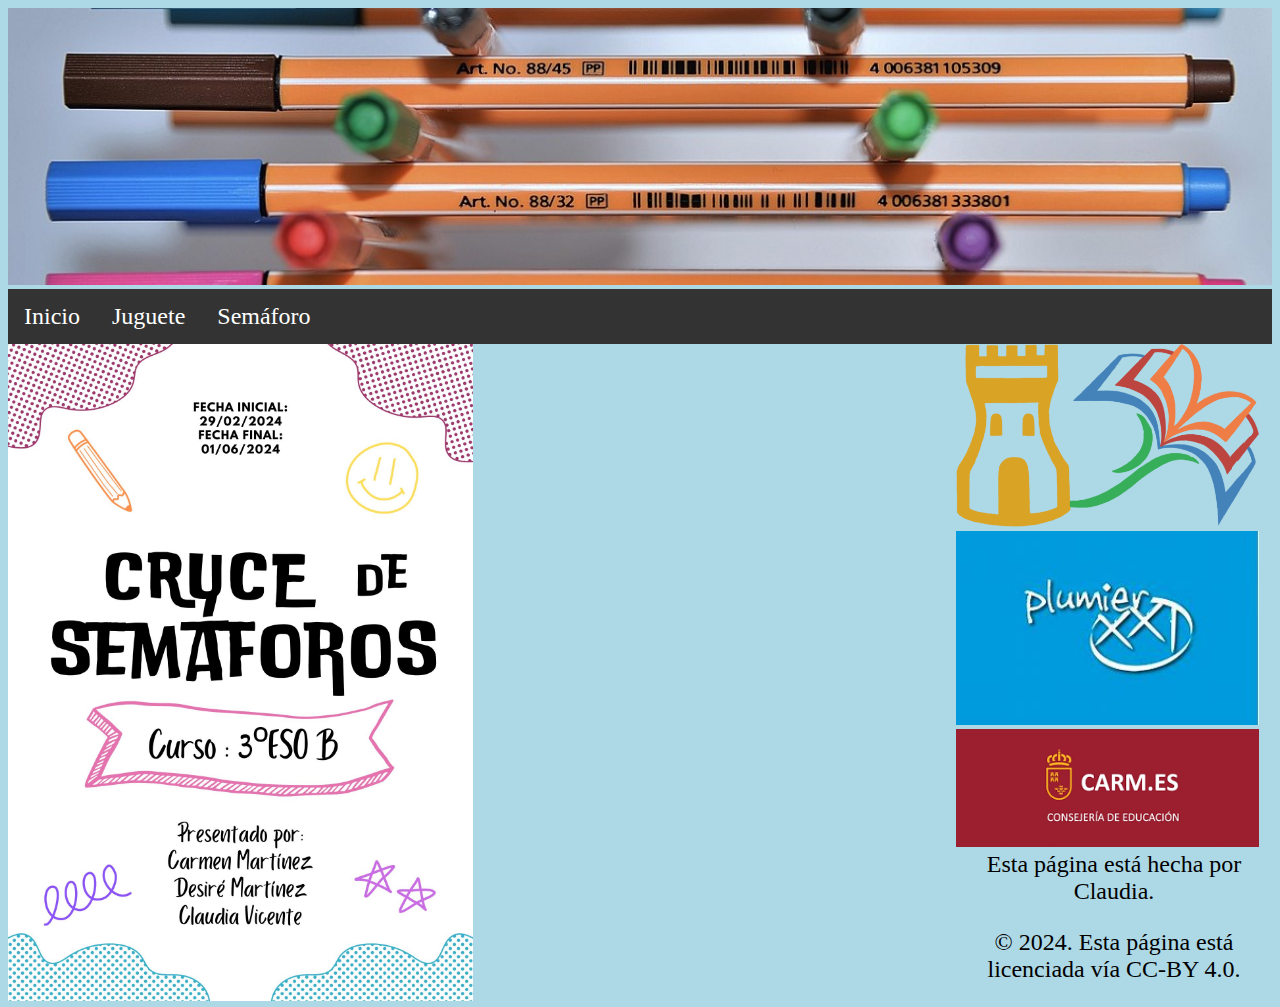
<file: semaforo_restructuracion del menu.html>
<!DOCTYPE html>
<html>
    <head>
        <meta charset="UTF-8">
        <link rel="stylesheet" href="estilos.css">
        <title>Página de tecnología</title>

    </head>
    <body>
        <header>
            <img src="imagenes/cabecera.jpg" alt="Cabecera de la página">
        </header>
        <nav>
            <ul>
		<ul>
                <li><a href="index.html">Inicio</a></li>
  		<li><a href="juguete.html">Juguete</a></li>
  		<li class="dropdown">
   	        <a href="Semaforo.html" class="dropbtn">Semáforo</a>
    		<div class="dropdown-content">
      		<a href="semaforo_investigacion.html">Investigación</a>
      		<a href="semaforo_ideacion.html">Ideación</a>
      		<a href="semaforo_diseño.html">Diseño</a>
		<a href="semaforo_construccion.html">Construcción</a>
		<a href="semaforo_planteamiento.html">Planteamiento</a>
		<a href="semaforo_planificacion.html">Planificación</a>	
    		</div>
 	        </li>
 	   </ul>
        </nav>
        <article>
            <section>
                <div/><img src="imagenes/portadasemaforo.jpg" alt="memoria"></div>
            </section>
        </article>
        <aside>
            <div>
                <a href="https://ieslaflorida.murciaeduca.es/"><img src="imagenes/logo_icono.png" alt="IES La Florida "></a>
                <a href="https://mirador.murciaeduca.es/mirador/"><img src="imagenes/mirador.jpeg" alt="Página Mirador"></a> 
                <a href="https://www.carm.es/web/pagina?IDCONTENIDO=118648&IDTIPO=10&RASTRO=c41$s3$m"><img src="imagenes/carm.png" alt="Página Educación"></a>     
            </div>

        </aside>
        <footer>
            <div>
                <p>Esta página está hecha por Claudia.</p>
                <p>© 2024. Esta página está licenciada vía CC-BY 4.0.</p>
            </div>
        </footer>
     </body>

</html>
</file>
<file: estilos.css>
body {
    background-color: lightblue;
  }
  article section div{
    
    width: 75%;
    float: left;

  }
  aside div{
    width: 24%;
    float: left;
    
  }

  img {
    width: 100%;
    height: auto;
  }

article section div img{
  width: 49%;
  height: auto;
}

 nav ul {
    list-style-type: none;
    margin: 0;
    padding: 0;
    overflow: hidden;
    background-color: #333;

  }
  
   nav li {
    float: left;
    font-size: 24px;
  }
  
  li a {
    display: block;
    color: #0c0000;
    text-align: center;
    padding: 14px 16px;
    text-decoration: none;
  }
  
  li a:hover:not(.active) {
    background-color: #ea8787;
  }
  
  li a.active {
    color: rgb(247, 247, 249);
    background-color: #d22096;
  }
  
  p{
    font-size: 24px;
  }
  footer div{
    text-align: center;
    float: none;
  }
table, th, td {
  border: 1px solid;
}
ul {
  
  margin: 0;
  padding: 0;
  overflow: hidden;
}

 nav li {
  float: left;
}

li a, .dropbtn {
  display: inline-block;
  color: white;
  text-align: center;
  padding: 14px 16px;
  text-decoration: none;
}

li a:hover, .dropdown:hover .dropbtn {
  background-color: red;
}

li.dropdown {
  display: inline-block;
}

.dropdown-content {
  display: none;
  position: absolute;
  background-color: #f9f9f9;
  min-width: 160px;
  box-shadow: 0px 8px 16px 0px rgba(0,0,0,0.2);
  z-index: 1;
}

.dropdown-content a {
  color: black;
  padding: 12px 16px;
  text-decoration: none;
  display: block;
  text-align: left;
}

.dropdown-content a:hover {background-color: #f1f1f1;}

.dropdown:hover .dropdown-content {
  display: block;
}
</file>
